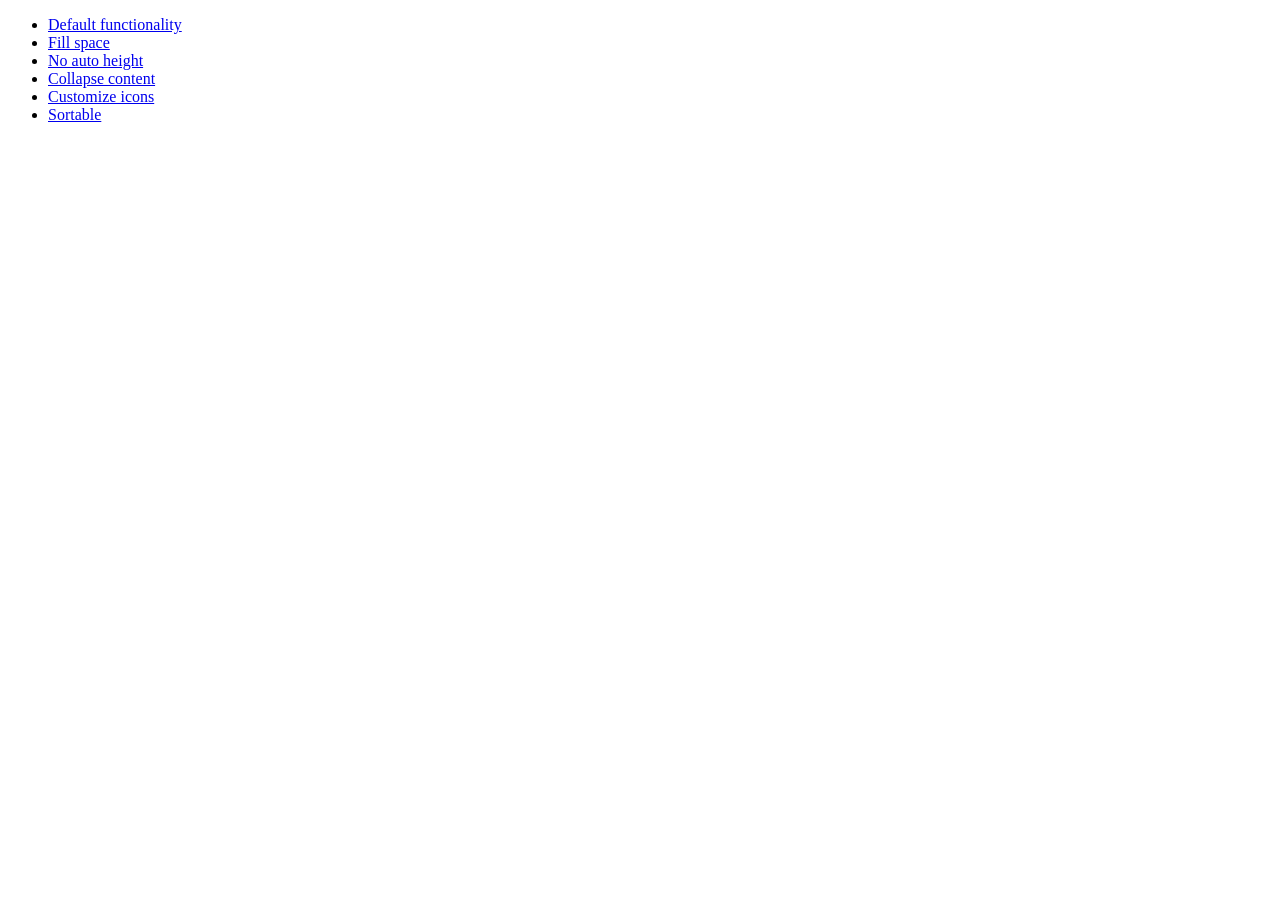
<file: app/lib/jquery-ui/demos/accordion/index.html>
<!doctype html>
<html lang="en">
<head>
	<meta charset="utf-8">
	<meta name="viewport" content="width=device-width, initial-scale=1">
	<title>jQuery UI Accordion Demos</title>
</head>
<body>

<ul>
	<li><a href="default.html">Default functionality</a></li>
	<li><a href="fillspace.html">Fill space</a></li>
	<li><a href="no-auto-height.html">No auto height</a></li>
	<li><a href="collapsible.html">Collapse content</a></li>
	<li><a href="custom-icons.html">Customize icons</a></li>
	<li><a href="sortable.html">Sortable</a></li>
</ul>

</body>
</html>
</file>
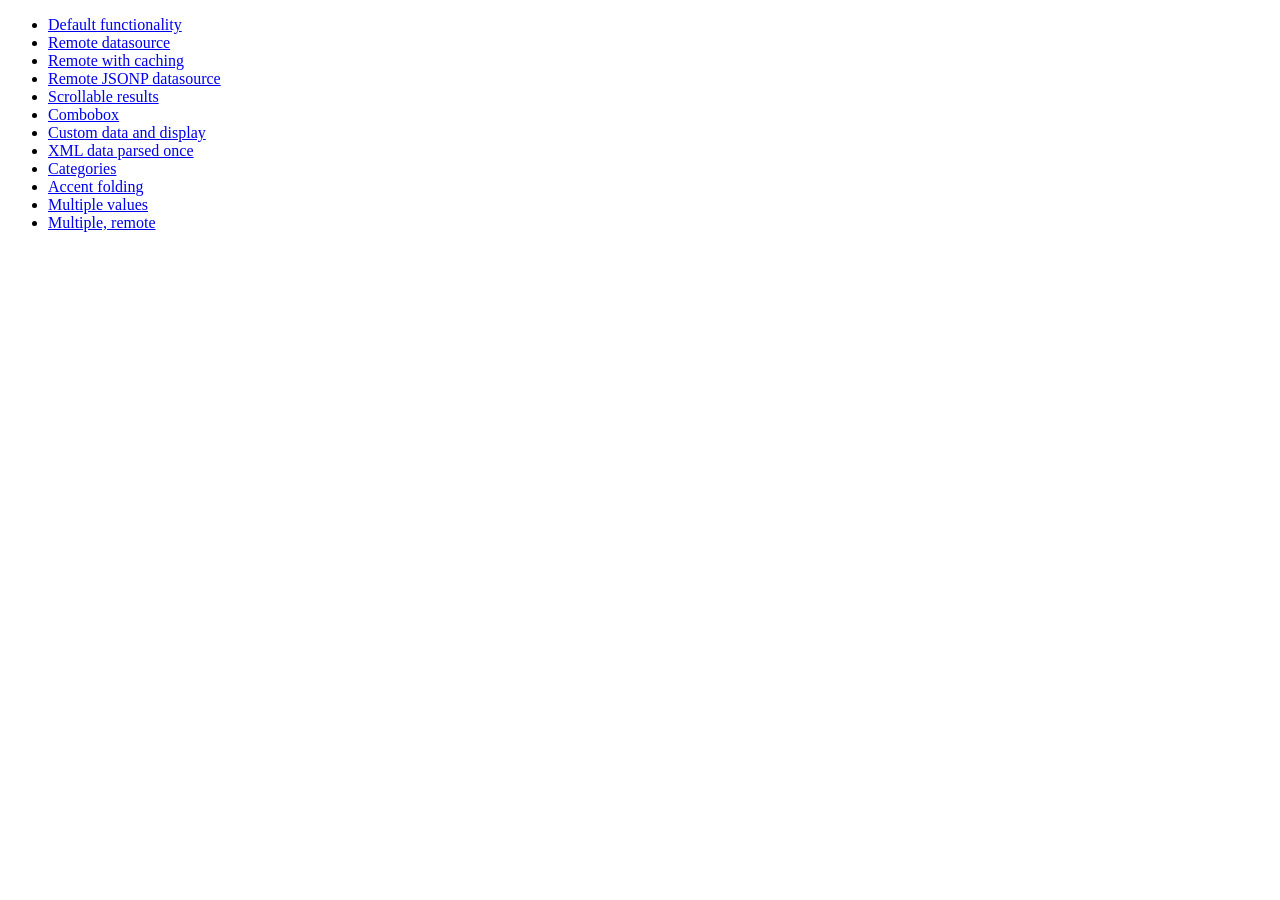
<file: app/lib/jquery-ui/demos/autocomplete/index.html>
<!doctype html>
<html lang="en">
<head>
	<meta charset="utf-8">
	<meta name="viewport" content="width=device-width, initial-scale=1">
	<title>jQuery UI Autocomplete Demos</title>
</head>
<body>

<ul>
	<li><a href="default.html">Default functionality</a></li>
	<li><a href="remote.html">Remote datasource</a></li>
	<li><a href="remote-with-cache.html">Remote with caching</a></li>
	<li><a href="remote-jsonp.html">Remote JSONP datasource</a></li>
	<li><a href="maxheight.html">Scrollable results</a></li>
	<li><a href="combobox.html">Combobox</a></li>
	<li><a href="custom-data.html">Custom data and display</a></li>
	<li><a href="xml.html">XML data parsed once</a></li>
	<li><a href="categories.html">Categories</a></li>
	<li><a href="folding.html">Accent folding</a></li>
	<li><a href="multiple.html">Multiple values</a></li>
	<li><a href="multiple-remote.html">Multiple, remote</a></li>
</ul>

</body>
</html>
</file>
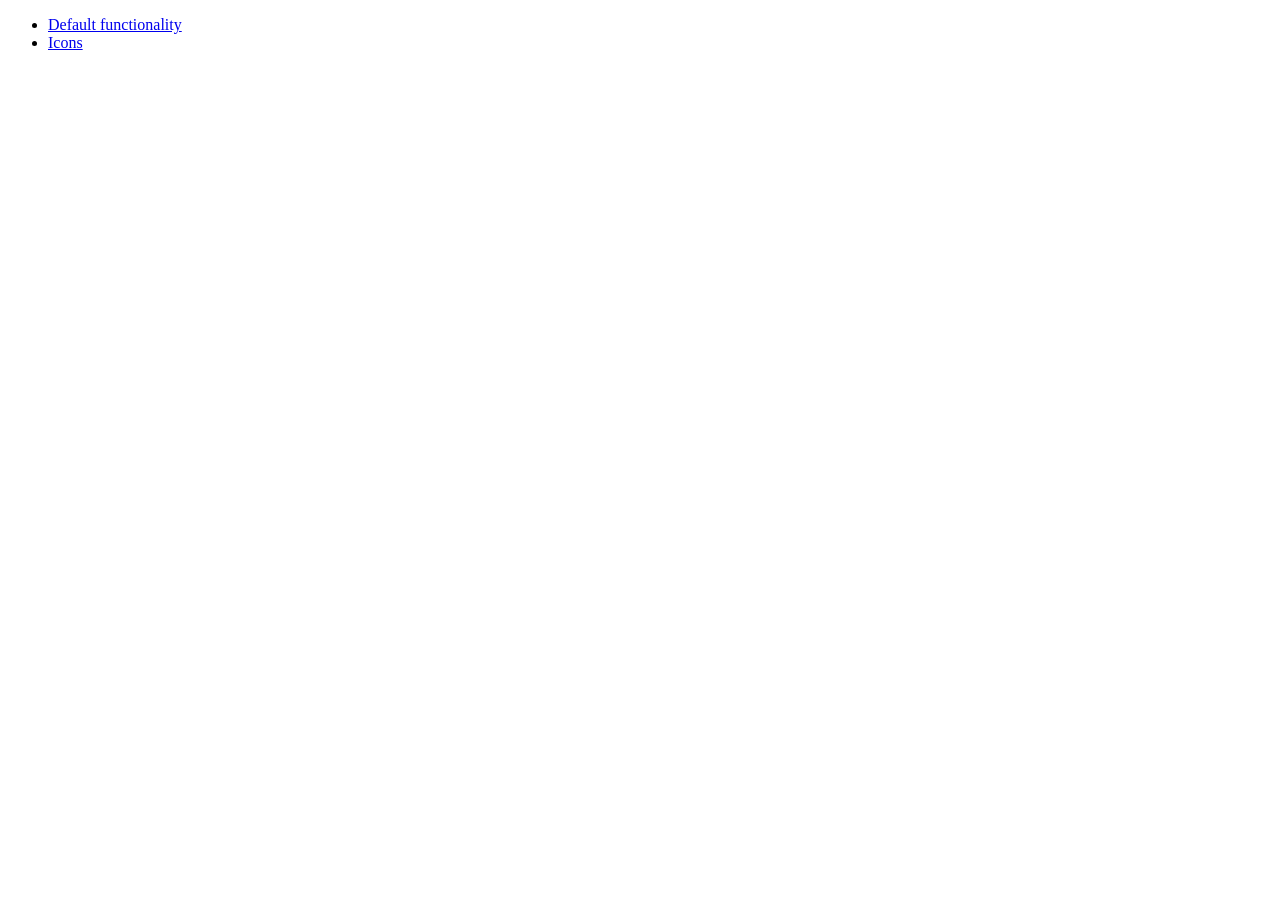
<file: app/lib/jquery-ui/demos/button/index.html>
<!doctype html>
<html lang="en">
<head>
	<meta charset="utf-8">
	<meta name="viewport" content="width=device-width, initial-scale=1">
	<title>jQuery UI Button Demos</title>
</head>
<body>

<ul>
	<li><a href="default.html">Default functionality</a></li>
	<li><a href="icons.html">Icons</a></li>
</ul>

</body>
</html>
</file>
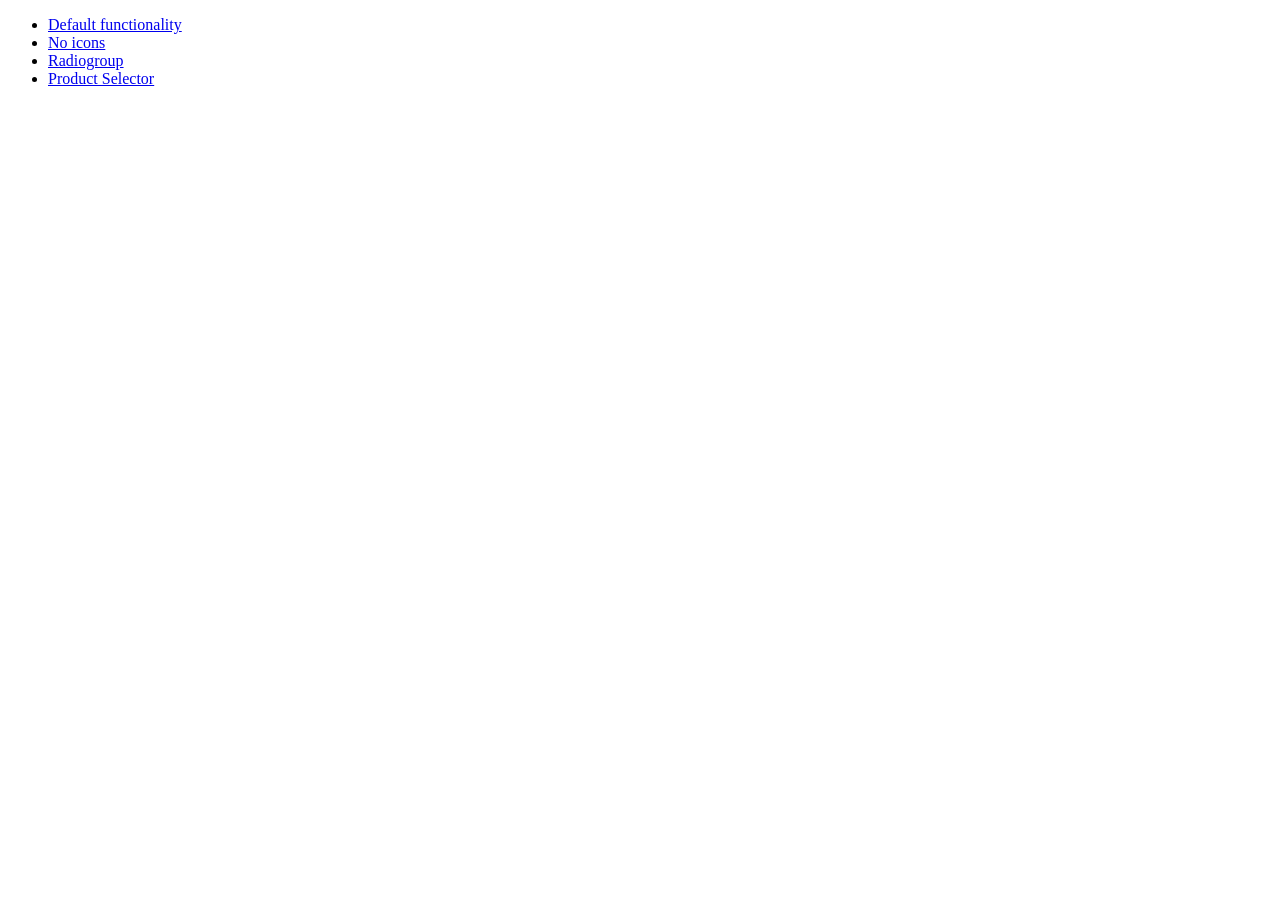
<file: app/lib/jquery-ui/demos/checkboxradio/index.html>
<!doctype html>
<html lang="en">
<head>
	<meta charset="utf-8">
	<meta name="viewport" content="width=device-width, initial-scale=1">
	<title>jQuery UI Checkboxradio Demos</title>
</head>
<body>

<ul>
	<li><a href="default.html">Default functionality</a></li>
	<li><a href="no-icons.html">No icons</a></li>
	<li><a href="radiogroup.html">Radiogroup</a></li>
	<li><a href="product-selector.html">Product Selector</a></li>
</ul>

</body>
</html>
</file>
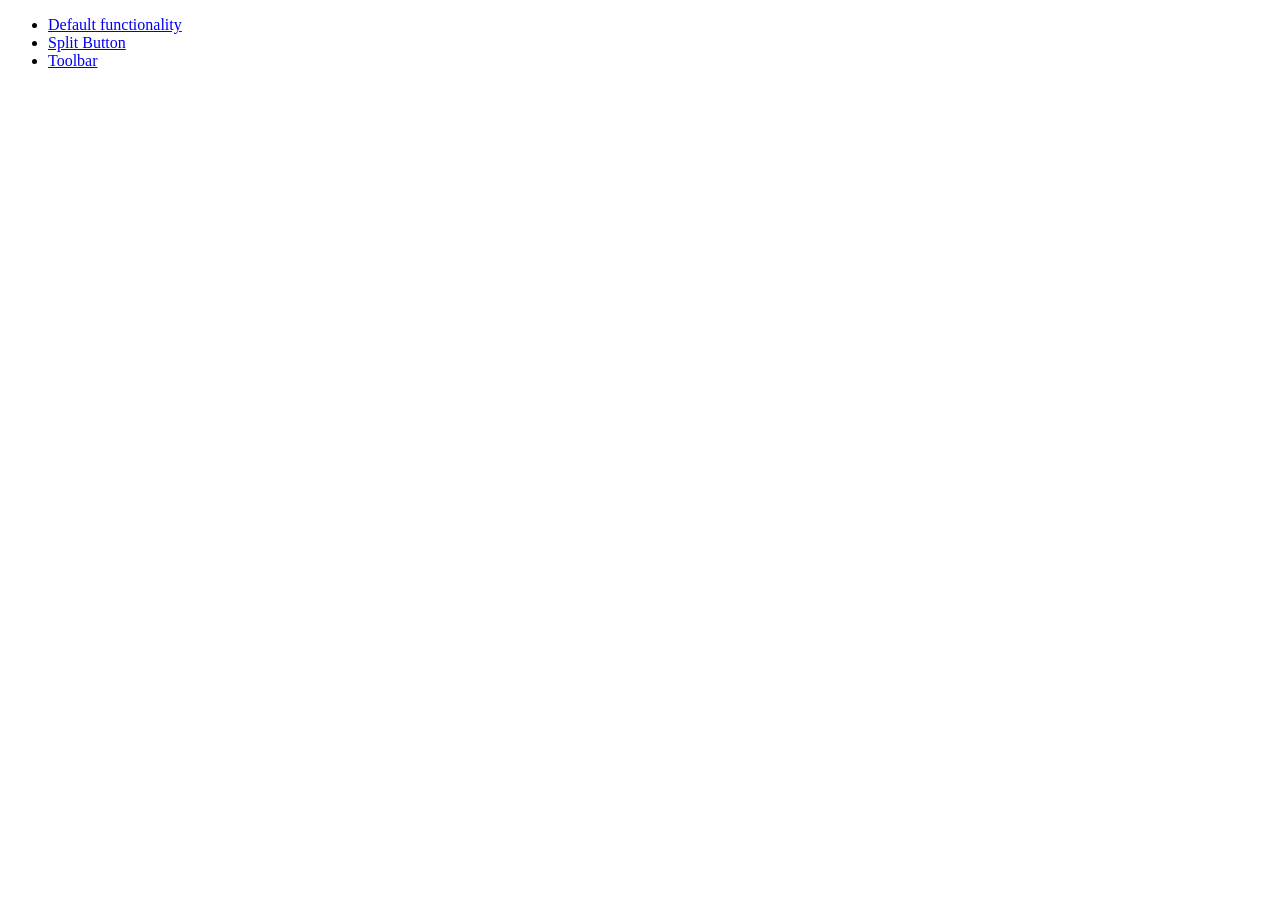
<file: app/lib/jquery-ui/demos/controlgroup/index.html>
<!doctype html>
<html lang="en">
<head>
	<meta charset="utf-8">
	<meta name="viewport" content="width=device-width, initial-scale=1">
	<title>jQuery UI Controlgroup Demos</title>
</head>
<body>

<ul>
	<li><a href="default.html">Default functionality</a></li>
	<li><a href="splitbutton.html">Split Button</a></li>
	<li><a href="toolbar.html">Toolbar</a></li>
</ul>

</body>
</html>
</file>
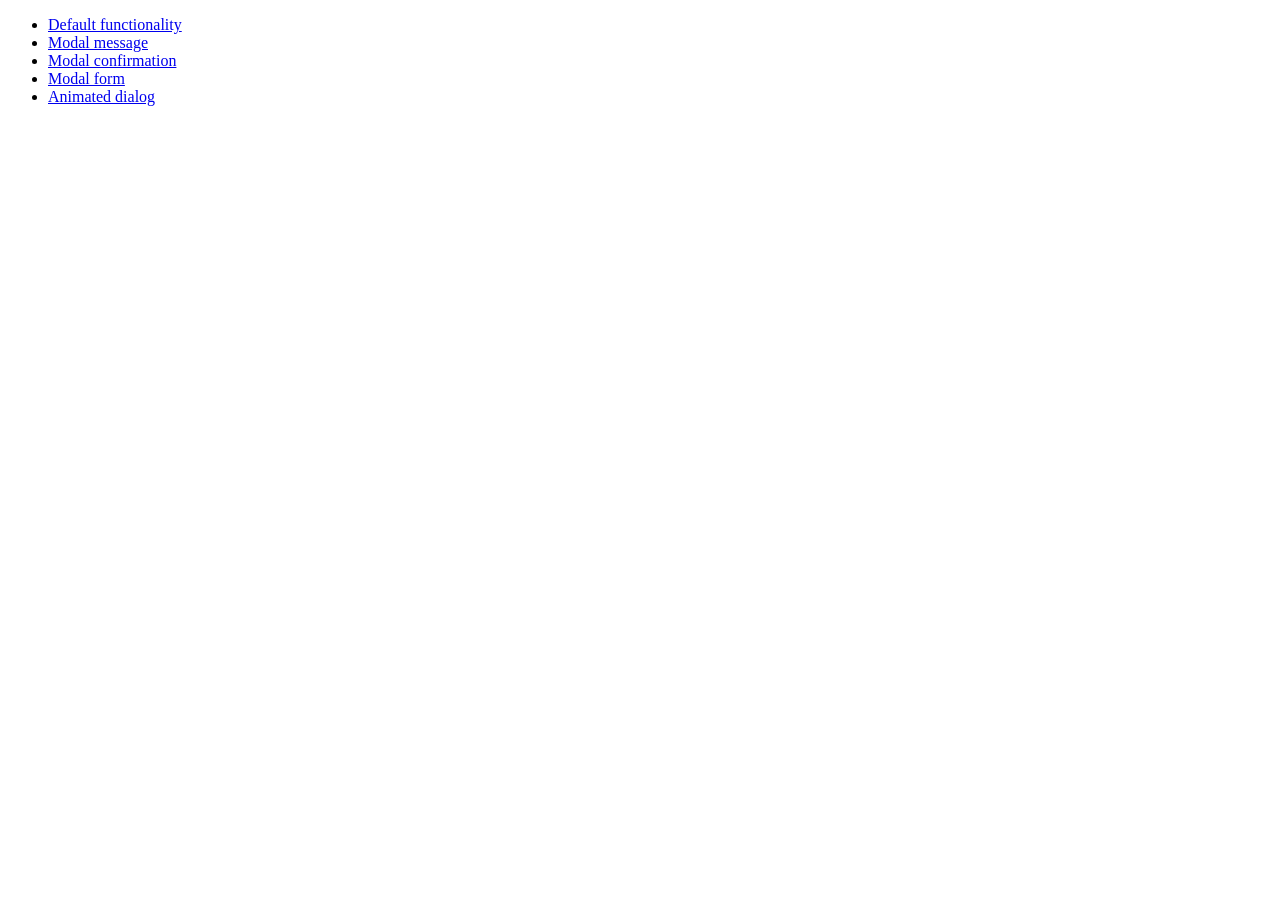
<file: app/lib/jquery-ui/demos/dialog/index.html>
<!doctype html>
<html lang="en">
<head>
	<meta charset="utf-8">
	<meta name="viewport" content="width=device-width, initial-scale=1">
	<title>jQuery UI Dialog Demos</title>
</head>
<body>

<ul>
	<li><a href="default.html">Default functionality</a></li>
	<li><a href="modal-message.html">Modal message</a></li>
	<li><a href="modal-confirmation.html">Modal confirmation</a></li>
	<li><a href="modal-form.html">Modal form</a></li>
	<li><a href="animated.html">Animated dialog</a></li>
</ul>

</body>
</html>
</file>
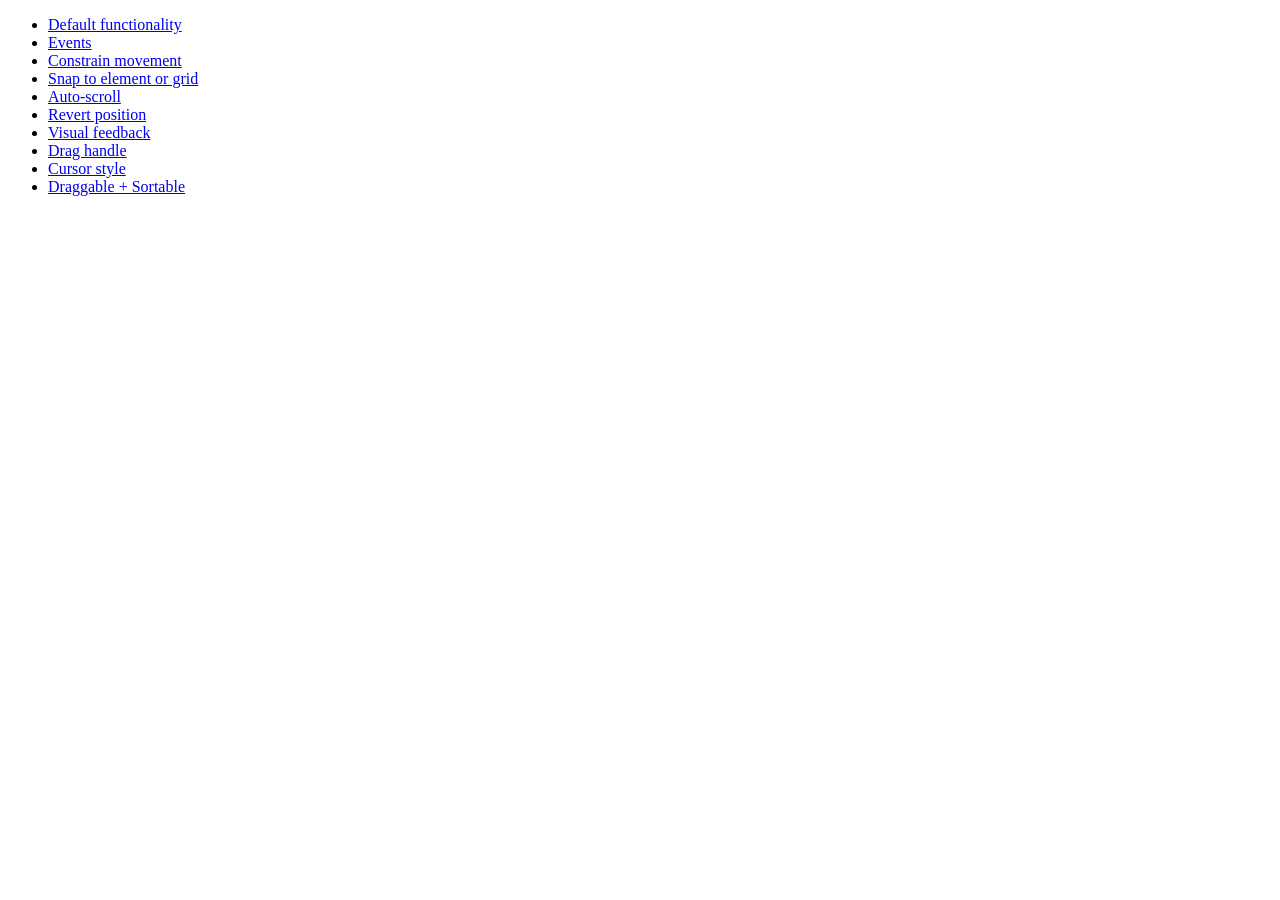
<file: app/lib/jquery-ui/demos/draggable/index.html>
<!doctype html>
<html lang="en">
<head>
	<meta charset="utf-8">
	<meta name="viewport" content="width=device-width, initial-scale=1">
	<title>jQuery UI Draggable Demos</title>
</head>
<body>

<ul>
	<li><a href="default.html">Default functionality</a></li>
	<li><a href="events.html">Events</a></li>
	<li><a href="constrain-movement.html">Constrain movement</a></li>
	<li><a href="snap-to.html">Snap to element or grid</a></li>
	<li><a href="scroll.html">Auto-scroll</a></li>
	<li><a href="revert.html">Revert position</a></li>
	<li><a href="visual-feedback.html">Visual feedback</a></li>
	<li><a href="handle.html">Drag handle</a></li>
	<li><a href="cursor-style.html">Cursor style</a></li>
	<li><a href="sortable.html">Draggable + Sortable</a></li>
</ul>

</body>
</html>
</file>
